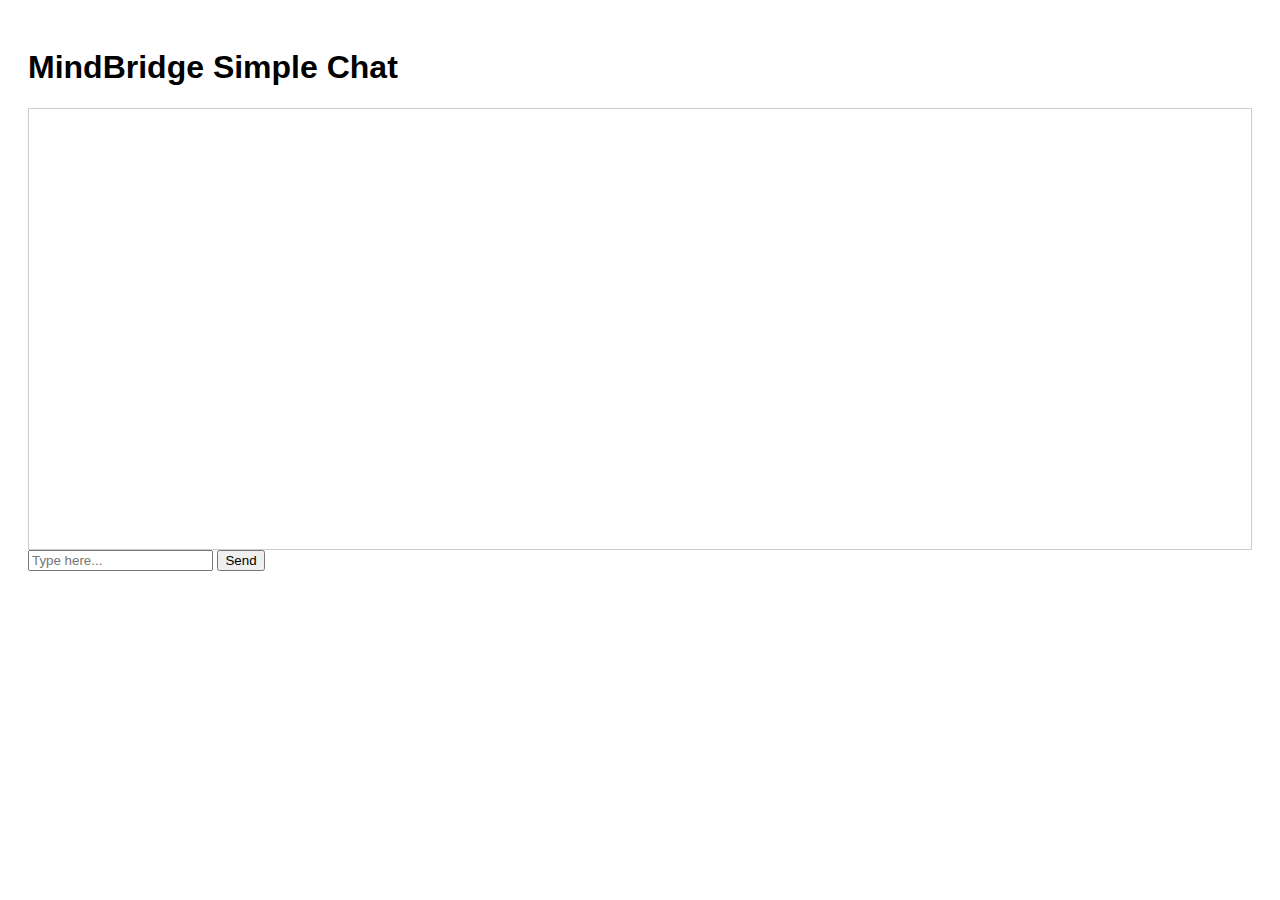
<file: simple_chat.html>
<!DOCTYPE html>
<html>
<head>
    <title>MindBridge Simple Chat</title>
    <style>
        body { font-family: Arial; padding: 20px; }
        #chat { border: 1px solid #ccc; padding: 20px; height: 400px; overflow-y: scroll; }
        .message { margin: 10px 0; padding: 10px; border-radius: 5px; }
        .user { background: blue; color: white; text-align: right; }
        .bot { background: #eee; }
    </style>
</head>
<body>
    <h1>MindBridge Simple Chat</h1>
    <div id="chat"></div>
    <input type="text" id="input" placeholder="Type here...">
    <button onclick="chat()">Send</button>

    <script>
        const responses = {
            'sad': ["I'm here for you 😔", "It's okay to feel sad sometimes 💙"],
            'anxious': ["Let's breathe together 🌬️", "You're safe right now 🛡️"],
            'default': ["I'm listening 💙", "Tell me more 🤗"]
        };

        function chat() {
            const input = document.getElementById('input');
            const message = input.value.toLowerCase();
            const chatDiv = document.getElementById('chat');
            
            // Add user message
            chatDiv.innerHTML += `<div class="message user">You: ${input.value}</div>`;
            input.value = '';
            
            // Bot response
            let response = responses.default[0];
            if (message.includes('sad')) response = responses.sad[0];
            if (message.includes('anxious')) response = responses.anxious[0];
            
            setTimeout(() => {
                chatDiv.innerHTML += `<div class="message bot">MindBridge: ${response}</div>`;
                chatDiv.scrollTop = chatDiv.scrollHeight;
            }, 1000);
        }

        document.getElementById('input').onkeypress = function(e) {
            if (e.key === 'Enter') chat();
        };
    </script>
</body>
</html>
</file>
